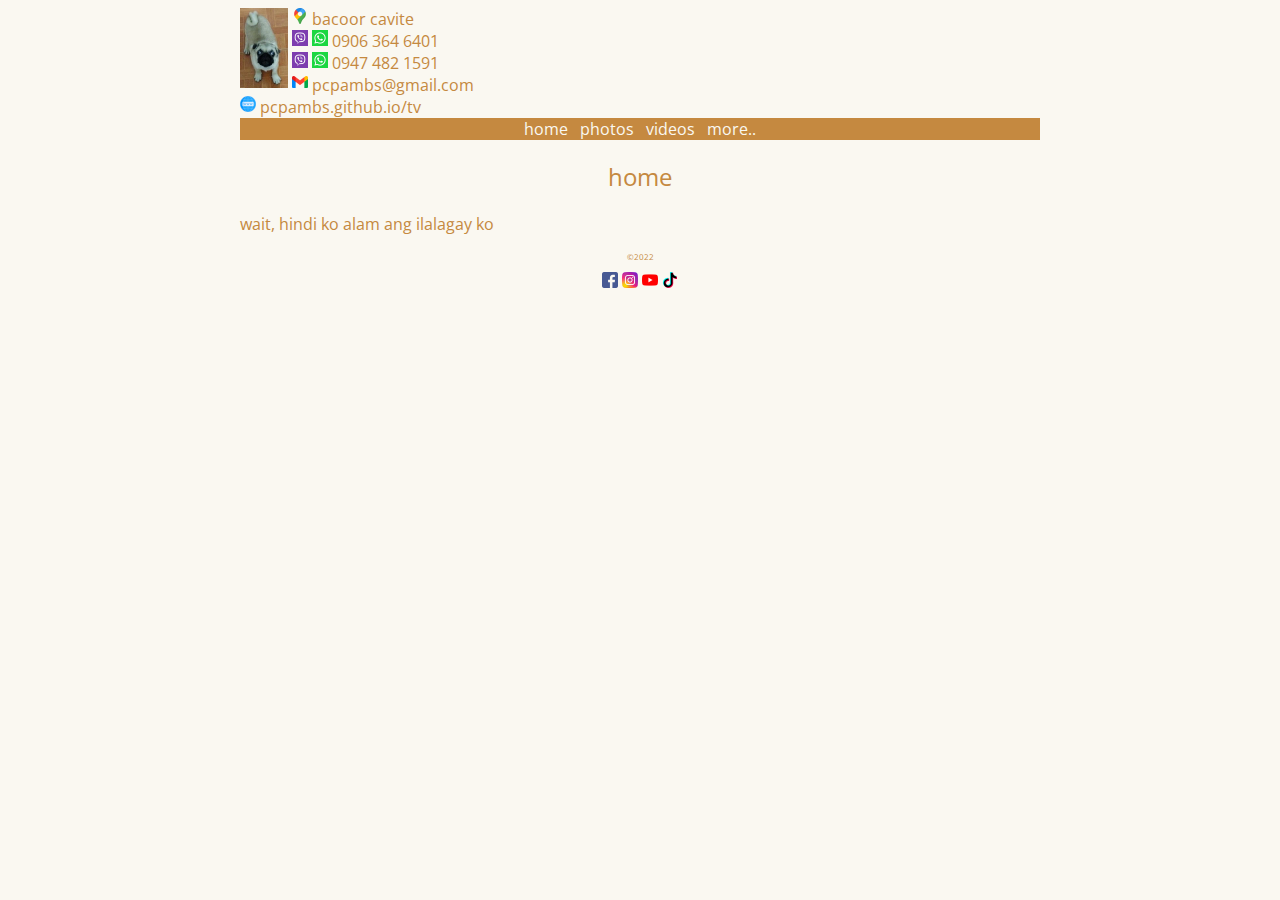
<file: index.html>
<!DOCTYPE html>
<html lang="en" dir="ltr">

<head>
  <meta charset="utf-8">
  <title>tv</title>
  <link rel="stylesheet" href="styles.css">
  <link rel="icon" href="pcpambs.ico">
  <link rel="preconnect" href="https://fonts.googleapis.com">
  <link rel="preconnect" href="https://fonts.gstatic.com" crossorigin>
  <link href="https://fonts.googleapis.com/css2?family=Open+Sans:wght@300&display=swap" rel="stylesheet">
</head>

<body>

  <div>
    <a href="index.html">
      <img class="img01" src="pcpambs.jpg" alt="">
    </a>
    <a href="https://goo.gl/maps/R8gFsEc9HiRyGACf9">
      <img class="img03" src="google-maps.png" alt="">
    </a>
    <a href="https://goo.gl/maps/R8gFsEc9HiRyGACf9">
      bacoor cavite
    </a><br>
    <a href="viber://chat/?number=%2B639063646401">
      <img class="img03" src="viber.png" alt="">
    </a>
    <a href="https://wa.me/639063646401">
      <img class="img03" src="whatsapp.png" alt="">
    </a>
    <a href="sms:+639063646401">
      0906 364 6401
    </a><br>
    <a href="viber://chat/?number=%2B639474821591">
      <img class="img03" src="viber.png" alt="">
    </a>
    <a href="https://wa.me/639474821591">
      <img class="img03" src="whatsapp.png" alt="">
    </a>
    <a href="sms:+639474821591">
      0947 482 1591
    </a><br>
    <a href="email.html">
      <img class="img03" src="gmail.png" alt="">
    </a>
    <a href="email.html">
      pcpambs@gmail.com
    </a><br>
    <a href="index.html">
      <img class="img03" src="www.png" alt="">
    </a>
    <a href="index.html">
      pcpambs.github.io/tv
    </a>
  </div>

  <div class="div01">
    <a class="a01" href="index.html">home</a>
    <a class="a01" href="photos.html">photos</a>
    <a class="a01" href="videos.html">videos</a>
    <a class="a02" href="">four</a>
    <a class="a02" href="">five</a>
    <a class="a02" href="">six</a>
    <a class="a02" href="">seven</a>
    <a class="a02" href="">eight</a>
    <a class="a02" href="">nine</a>
    <a class="a03" href="">more..</a>
    <a class="a04" href="">less..</a>
  </div>

  <div>
    <h2>home</h2>

    <p>
      wait, hindi ko alam ang ilalagay ko
    </p>
  </div>

  <div class="div02">
    <h4>©2022</h4>
  </div>

  <div class="div02">
    <a href="https://www.facebook.com/profile.php?id=61552732258806">
      <img class="img05" src="facebook.png" alt="">
    </a>
    <a href="">
      <img class="img05" src="instagram.png" alt="">
    </a>
    <a href="https://www.youtube.com/channel/UC_w5XvuPAlZJHgc_XVqxKSQ">
      <img class="img05" src="youtube.png" alt="">
    </a>
    <a href="https://www.tiktok.com/@pcpambs?_t=8jIPJLPOb8K&_r=1">
      <img class="img05" src="tik-tok.png" alt="">
    </a>
  </div>

  <script src="index.js" charset="utf-8">

  </script>

</body>

</html>
</file>
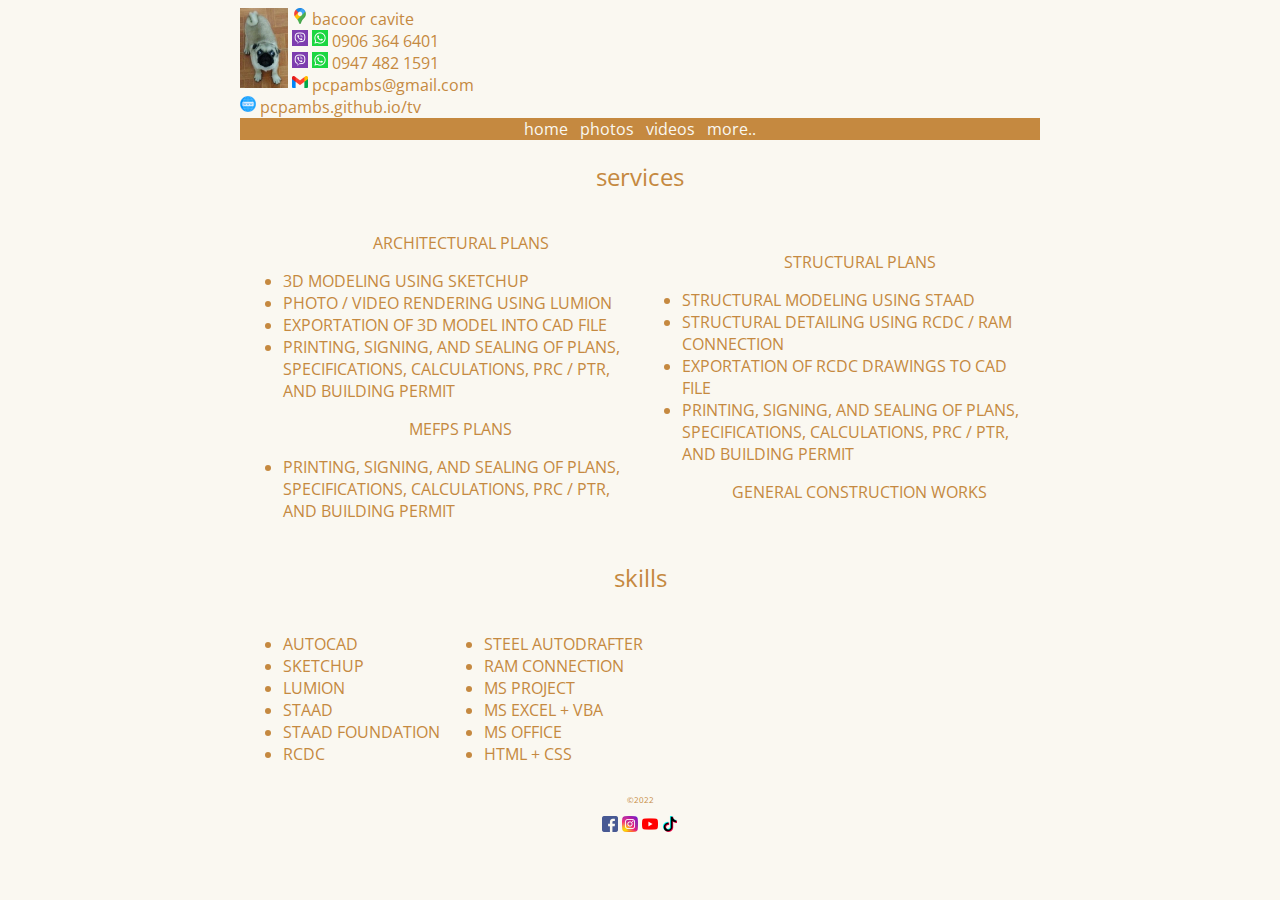
<file: services.html>
<!DOCTYPE html>
<html lang="en" dir="ltr">

<head>
  <meta charset="utf-8">
  <title>tv</title>
  <link rel="stylesheet" href="styles.css">
  <link rel="icon" href="pcpambs.ico">
  <link rel="preconnect" href="https://fonts.googleapis.com">
  <link rel="preconnect" href="https://fonts.gstatic.com" crossorigin>
  <link href="https://fonts.googleapis.com/css2?family=Open+Sans:wght@300&display=swap" rel="stylesheet">
</head>

<body>

  <div>
    <a href="index.html">
      <img class="img01" src="pcpambs.jpg" alt="">
    </a>
    <a href="https://goo.gl/maps/R8gFsEc9HiRyGACf9">
      <img class="img03" src="google-maps.png" alt="">
    </a>
    <a href="https://goo.gl/maps/R8gFsEc9HiRyGACf9">
      bacoor cavite
    </a><br>
    <a href="viber://chat/?number=%2B639063646401">
      <img class="img03" src="viber.png" alt="">
    </a>
    <a href="https://wa.me/639063646401">
      <img class="img03" src="whatsapp.png" alt="">
    </a>
    <a href="sms:+639063646401">
      0906 364 6401
    </a><br>
    <a href="viber://chat/?number=%2B639474821591">
      <img class="img03" src="viber.png" alt="">
    </a>
    <a href="https://wa.me/639474821591">
      <img class="img03" src="whatsapp.png" alt="">
    </a>
    <a href="sms:+639474821591">
      0947 482 1591
    </a><br>
    <a href="email.html">
      <img class="img03" src="gmail.png" alt="">
    </a>
    <a href="email.html">
      pcpambs@gmail.com
    </a><br>
    <a href="index.html">
      <img class="img03" src="www.png" alt="">
    </a>
    <a href="index.html">
      pcpambs.github.io/tv
    </a>
  </div>

    <div class="div01">
      <a class="a01" href="index.html">home</a>
      <a class="a01" href="photos.html">photos</a>
      <a class="a01" href="videos.html">videos</a>
      <a class="a02" href="">four</a>
      <a class="a02" href="">five</a>
      <a class="a02" href="">six</a>
      <a class="a02" href="">seven</a>
      <a class="a02" href="">eight</a>
      <a class="a02" href="">nine</a>
      <a class="a03" href="">more..</a>
      <a class="a04" href="">less..</a>
    </div>

  <div>
    <h2>services</h2>

    <table>
      <tr>
        <td>
          <ul>
            <h3>ARCHITECTURAL PLANS</h3>
            <li>3D MODELING USING SKETCHUP</li>
            <li>PHOTO / VIDEO RENDERING USING LUMION</li>
            <li>EXPORTATION OF 3D MODEL INTO CAD FILE</li>
            <li>PRINTING, SIGNING, AND SEALING OF PLANS, SPECIFICATIONS, CALCULATIONS, PRC / PTR, AND BUILDING PERMIT</li>
            <h3>MEFPS PLANS</h3>
            <li>PRINTING, SIGNING, AND SEALING OF PLANS, SPECIFICATIONS, CALCULATIONS, PRC / PTR, AND BUILDING PERMIT</li>
          </ul>
        </td>
        <td>
          <ul>
            <h3>STRUCTURAL PLANS</h3>
            <li>STRUCTURAL MODELING USING STAAD</li>
            <li>STRUCTURAL DETAILING USING RCDC / RAM CONNECTION</li>
            <li>EXPORTATION OF RCDC DRAWINGS TO CAD FILE</li>
            <li>PRINTING, SIGNING, AND SEALING OF PLANS, SPECIFICATIONS, CALCULATIONS, PRC / PTR, AND BUILDING PERMIT</li>
            <h3>GENERAL CONSTRUCTION WORKS</h3>
          </ul>
        </td>
      </tr>
    </table>

    <h2>skills</h2>

    <table>
      <tr>
        <td>
          <ul>
            <li>AUTOCAD</li>
            <li>SKETCHUP</li>
            <li>LUMION</li>
            <li>STAAD</li>
            <li>STAAD FOUNDATION</li>
            <li>RCDC</li>
          </ul>
        </td>
        <td>
          <ul>
            <li>STEEL AUTODRAFTER</li>
            <li>RAM CONNECTION</li>
            <li>MS PROJECT</li>
            <li>MS EXCEL + VBA</li>
            <li>MS OFFICE</li>
            <li>HTML + CSS</li>
          </ul>
        </td>
      </tr>
    </table>
  </div>

  <div class="div02">
    <h4>©2022</h4>
  </div>

  <div class="div02">
    <a href="https://www.facebook.com/profile.php?id=61552732258806">
      <img class="img05" src="facebook.png" alt="">
    </a>
    <a href="">
      <img class="img05" src="instagram.png" alt="">
    </a>
    <a href="https://www.youtube.com/channel/UC_w5XvuPAlZJHgc_XVqxKSQ">
      <img class="img05" src="youtube.png" alt="">
    </a>
    <a href="https://www.tiktok.com/@pcpambs?_t=8jIPJLPOb8K&_r=1">
      <img class="img05" src="tik-tok.png" alt="">
    </a>
  </div>

  <script src="index.js" charset="utf-8">

  </script>

</body>

</html>
</file>
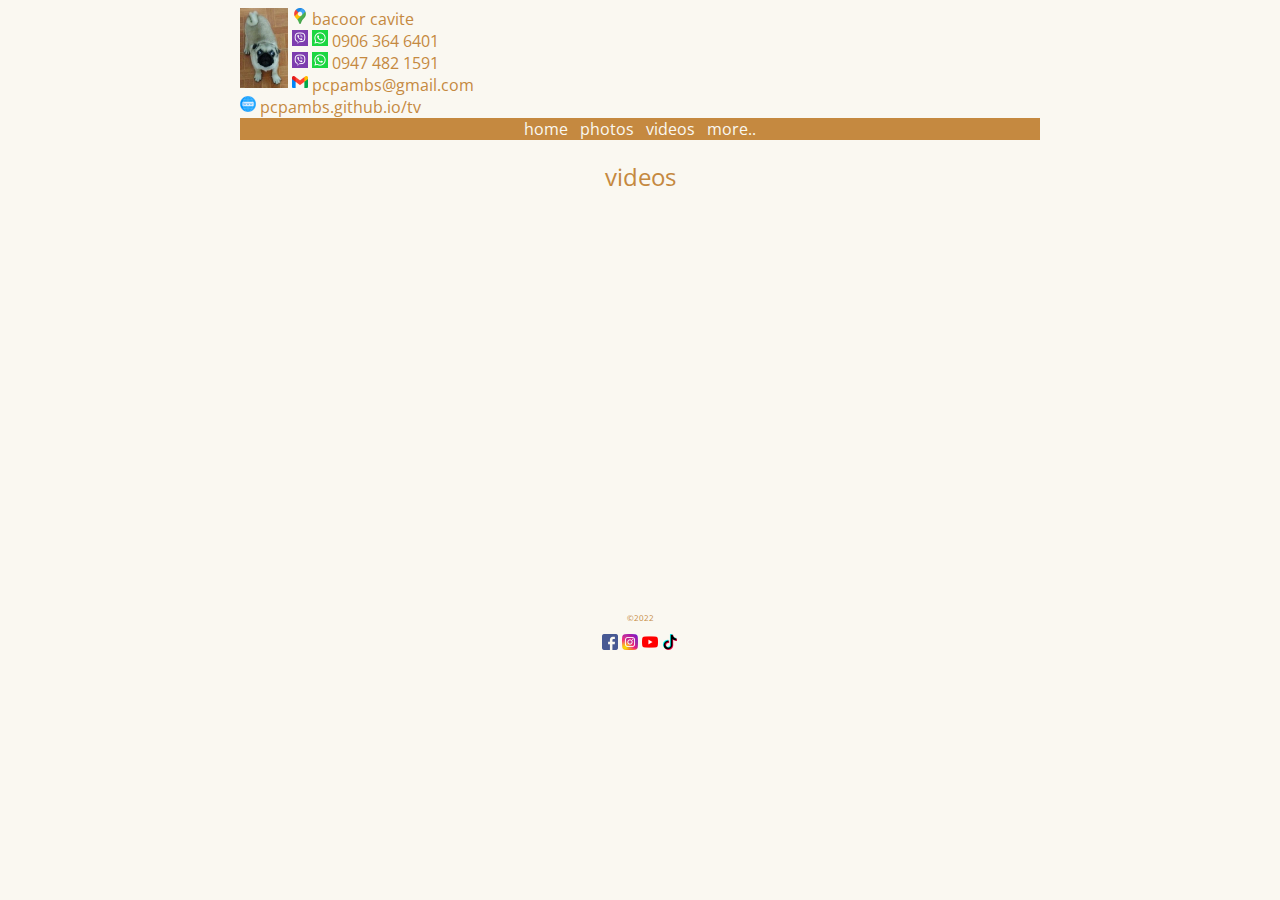
<file: videos.html>
<!DOCTYPE html>
<html lang="en" dir="ltr">

<head>
  <meta charset="utf-8">
  <title>tv</title>
  <link rel="stylesheet" href="styles.css">
  <link rel="icon" href="pcpambs.ico">
  <link rel="preconnect" href="https://fonts.googleapis.com">
  <link rel="preconnect" href="https://fonts.gstatic.com" crossorigin>
  <link href="https://fonts.googleapis.com/css2?family=Open+Sans:wght@300&display=swap" rel="stylesheet">
</head>

<body>

  <div>
    <a href="index.html">
      <img class="img01" src="pcpambs.jpg" alt="">
    </a>
    <a href="https://goo.gl/maps/R8gFsEc9HiRyGACf9">
      <img class="img03" src="google-maps.png" alt="">
    </a>
    <a href="https://goo.gl/maps/R8gFsEc9HiRyGACf9">
      bacoor cavite
    </a><br>
    <a href="viber://chat/?number=%2B639063646401">
      <img class="img03" src="viber.png" alt="">
    </a>
    <a href="https://wa.me/639063646401">
      <img class="img03" src="whatsapp.png" alt="">
    </a>
    <a href="sms:+639063646401">
      0906 364 6401
    </a><br>
    <a href="viber://chat/?number=%2B639474821591">
      <img class="img03" src="viber.png" alt="">
    </a>
    <a href="https://wa.me/639474821591">
      <img class="img03" src="whatsapp.png" alt="">
    </a>
    <a href="sms:+639474821591">
      0947 482 1591
    </a><br>
    <a href="email.html">
      <img class="img03" src="gmail.png" alt="">
    </a>
    <a href="email.html">
      pcpambs@gmail.com
    </a><br>
    <a href="index.html">
      <img class="img03" src="www.png" alt="">
    </a>
    <a href="index.html">
      pcpambs.github.io/tv
    </a>
  </div>

    <div class="div01">
      <a class="a01" href="index.html">home</a>
      <a class="a01" href="photos.html">photos</a>
      <a class="a01" href="videos.html">videos</a>
      <a class="a02" href="">four</a>
      <a class="a02" href="">five</a>
      <a class="a02" href="">six</a>
      <a class="a02" href="">seven</a>
      <a class="a02" href="">eight</a>
      <a class="a02" href="">nine</a>
      <a class="a03" href="">more..</a>
      <a class="a04" href="">less..</a>
    </div>

  <div class="div02">
    <h2>videos</h2>

    <iframe width="768" height="384" src="https://www.youtube.com/embed/imLRy3J5eKw?rel=0" title="YouTube video player" frameborder="0" allow="accelerometer; autoplay; clipboard-write; encrypted-media; gyroscope; picture-in-picture; web-share"
      allowfullscreen></iframe>
  </div>

  <div class="div02">
    <h4>©2022</h4>
  </div>

  <div class="div02">
    <a href="https://www.facebook.com/profile.php?id=61552732258806">
      <img class="img05" src="facebook.png" alt="">
    </a>
    <a href="">
      <img class="img05" src="instagram.png" alt="">
    </a>
    <a href="https://www.youtube.com/channel/UC_w5XvuPAlZJHgc_XVqxKSQ">
      <img class="img05" src="youtube.png" alt="">
    </a>
    <a href="https://www.tiktok.com/@pcpambs?_t=8jIPJLPOb8K&_r=1">
      <img class="img05" src="tik-tok.png" alt="">
    </a>
  </div>

  <script src="index.js" charset="utf-8">

  </script>

</body>

</html>
</file>
<file: styles.css>
body {
  background-color: #FAF8F1;
}

div {
  border: 0;
  color: #C58940;
  font-family: 'Open Sans', sans-serif;
  margin: 0 auto;
  padding: 0;
  text-align: left;
  width: 50em;
}

.div01 {
  background-color: #C58940;
  text-align: center;
}

.div02 {
  text-align: center;
}

a {
  color: #C58940;
  font-size: 1em;
  text-decoration: none;
}

.a01 {
  color: #FAF8F1;
  margin: 0 .25em;
  display: inline;
}

.a02 {
  color: #FAF8F1;
  margin: 0 .25em;
  display: none;
}

.a03 {
  color: #FAF8F1;
  margin: 0 .25em;
  display: inline;
}

.a04 {
  color: #FAF8F1;
  margin: 0 .25em;
  display: none;
}

.a022 {
  color: #FAF8F1;
  margin: 0 .25em;
  display: inline;
}

.a033 {
  color: #FAF8F1;
  margin: 0 .25em;
  display: none;
}

.a044 {
  color: #FAF8F1;
  margin: 0 .25em;
  visibility: inline;
}

h1 {
  display: inline;
  font-size: 1em;
  font-weight: normal;
}

h2 {
  display: block;
  font-size: 1.5em;
  font-weight: normal;
  text-align: center;
}

h3 {
  display: block;
  font-size: 1em;
  font-weight: normal;
  text-align: center;
}

p {
  display: block;
  font-size: 1em;
  font-weight: normal;
  text-align: justify;
}

h4 {
  display: block;
  font-size: .5em;
  font-weight: normal;
  text-align: center;
}

li {
  font-size: 1em;
  text-align: left;
}

img {
  vertical-align: top;
}

.img01 {
  float: left;
  height: 5em;
  margin-right: .25em;
}

.img02 {
  float: right;
  height: 5em;
  margin-left: .25em;
}

.img03 {
  height: 1em;
}

.img04 {
  display: inline-block;
  width: 24em;
}

.img05 {
  height: 1em;
}

@media (-webkit-min-device-pixel-ratio: 2) {
  body {
    background-color: #FAF8F1;
  }

  div {
    border: 0;
    color: #C58940;
    font-family: 'Open Sans', sans-serif;
    margin: 0 auto;
    padding: 0;
    text-align: left;
    width: 95%;
  }

  .div01 {
    background-color: #C58940;
    text-align: center;
    width: 100%;
  }

  .div02 {
    text-align: center;
    width: 100%;
  }

  a {
    color: #C58940;
    font-size: 2em;
    text-decoration: none;
  }

  .a01 {
    color: #FAF8F1;
    margin: 0 .5em;
    display: inline;
  }

  .a02 {
    color: #FAF8F1;
    margin: 0 .5em;
    display: none;
  }

  .a03 {
    color: #FAF8F1;
    margin: 0 .5em;
    display: inline;
  }

  .a04 {
    color: #FAF8F1;
    margin: 0 .5em;
    display: none;
  }

  .a022 {
    color: #FAF8F1;
    margin: 0 .5em;
    display: inline;
  }

  .a033 {
    color: #FAF8F1;
    margin: 0 .5em;
    display: none;
  }

  .a044 {
    color: #FAF8F1;
    margin: 0 .5em;
    display: inline;
  }

  h1 {
    display: inline;
    font-size: 2em;
    font-weight: normal;
  }

  h2 {
    display: block;
    font-size: 3em;
    font-weight: normal;
    text-align: center;
  }

  h3 {
    display: block;
    font-size: 2em;
    font-weight: normal;
    text-align: center;
  }

  p {
    display: block;
    font-size: 2em;
    font-weight: normal;
    text-align: justify;
  }

  h4 {
    display: block;
    font-size: 1em;
    font-weight: normal;
    text-align: center;
  }

  li {
    font-size: 2em;
    text-align: left;
  }

  img {
    vertical-align: top;
  }

  .img01 {
    float: left;
    height: 10em;
    margin-right: .5em;
  }

  .img02 {
    float: right;
    height: 10em;
    margin-left: .5em;
  }

  .img03 {
    height: 2em;
  }

  .img04 {
    display: inline-block;
    width: 95%;
  }

  .img05 {
    height: 2em;
  }
}

@media print {
  body {
    background-color: #FAF8F1;
  }

  div {
    border: 0;
    color: #C58940;
    font-family: 'Open Sans', sans-serif;
    margin: 0 auto;
    padding: 0;
    text-align: left;
    width: 50em;
  }

  .div01 {
    background-color: #C58940;
    text-align: center;
  }

  .div02 {
    text-align: center;
  }

  a {
    color: #C58940;
    font-size: 1em;
    text-decoration: none;
  }

  .a01 {
    color: #FAF8F1;
    margin: 0 .25em;
    display: inline;
  }

  .a02 {
    color: #FAF8F1;
    margin: 0 .25em;
    display: none;
  }

  .a03 {
    color: #FAF8F1;
    margin: 0 .25em;
    display: inline;
  }

  .a04 {
    color: #FAF8F1;
    margin: 0 .25em;
    display: none;
  }

  .a022 {
    color: #FAF8F1;
    margin: 0 .25em;
    display: inline;
  }

  .a033 {
    color: #FAF8F1;
    margin: 0 .25em;
    display: none;
  }

  .a044 {
    color: #FAF8F1;
    margin: 0 .25em;
    display: inline;
  }

  h1 {
    display: inline;
    font-size: 1em;
    font-weight: normal;
  }

  h2 {
    display: block;
    font-size: 1.5em;
    font-weight: normal;
    text-align: center;
  }

  h3 {
    display: block;
    font-size: 1em;
    font-weight: normal;
    text-align: center;
  }

  p {
    display: block;
    font-size: 1em;
    font-weight: normal;
    text-align: justify;
  }

  h4 {
    display: block;
    font-size: .5em;
    font-weight: normal;
    text-align: center;
  }

  li {
    font-size: 1em;
    text-align: left;
  }

  img {
    vertical-align: top;
  }

  .img01 {
    float: left;
    height: 5em;
    margin-right: .25em;
  }

  .img02 {
    float: right;
    height: 5em;
    margin-left: .25em;
  }

  .img03 {
    height: 1em;
  }

  .img04 {
    display: inline-block;
    width: 24em;
  }

  .img05 {
    height: 1em;
  }
}
</file>
